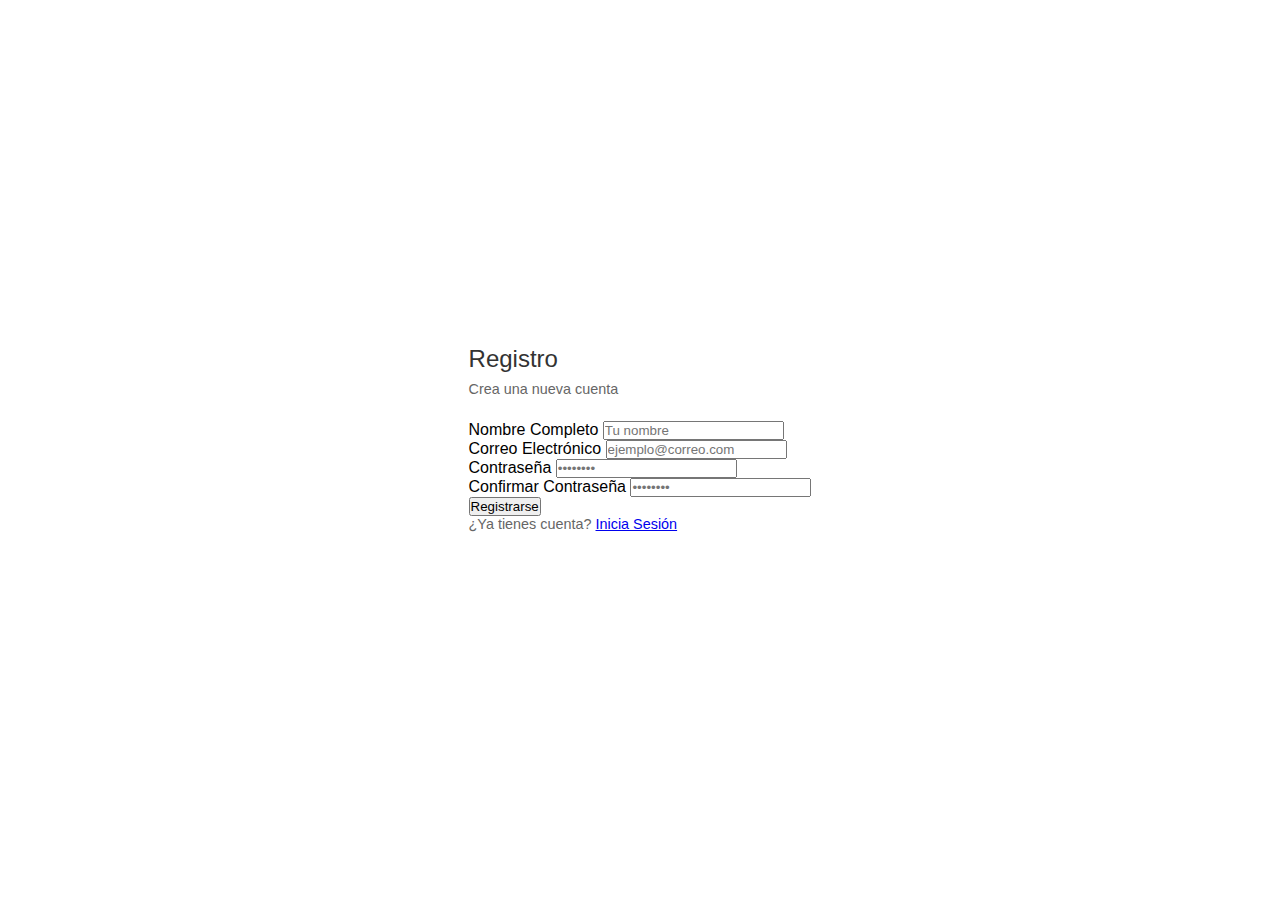
<file: register.html>
<!DOCTYPE html>
<html lang="es">

<head>
    <meta charset="UTF-8">
    <meta name="viewport" content="width=device-width, initial-scale=1.0">
    <title>Registro</title>
    <link rel="stylesheet" href="style.css">
</head>

<body>
    <div class="login-container">
        <div class="login-card">
            <h1>Registro</h1>
            <p>Crea una nueva cuenta</p>
            <form action="index.html">
                <div class="input-group">
                    <label for="name">Nombre Completo</label>
                    <input type="text" id="name" name="name" placeholder="Tu nombre" required>
                </div>
                <div class="input-group">
                    <label for="email">Correo Electrónico</label>
                    <input type="email" id="email" name="email" placeholder="ejemplo@correo.com" required>
                </div>
                <div class="input-group">
                    <label for="password">Contraseña</label>
                    <input type="password" id="password" name="password" placeholder="••••••••" required>
                </div>
                <div class="input-group">
                    <label for="confirm-password">Confirmar Contraseña</label>
                    <input type="password" id="confirm-password" name="confirm-password" placeholder="••••••••"
                        required>
                </div>
                <button type="submit" class="login-btn">Registrarse</button>
            </form>
            <script>
                document.querySelector('form').addEventListener('submit', function (e) {
                    e.preventDefault();
                    const name = document.getElementById('name').value;
                    const email = document.getElementById('email').value;
                    const password = document.getElementById('password').value;
                    const confirmPassword = document.getElementById('confirm-password').value;

                    if (password !== confirmPassword) {
                        alert('Las contraseñas no coinciden.');
                        return;
                    }

                    const users = JSON.parse(localStorage.getItem('users')) || [];

                    if (users.find(u => u.email === email)) {
                        alert('El correo ya está registrado.');
                        return;
                    }

                    users.push({ name, email, password });
                    localStorage.setItem('users', JSON.stringify(users));

                    alert('Registro exitoso. Ahora puedes iniciar sesión. (Tus datos se guardaron en LocalStorage)');
                    window.location.href = 'index.html';
                });
            </script>
            <div class="login-footer">
                <p>¿Ya tienes cuenta? <a href="index.html">Inicia Sesión</a></p>
            </div>
        </div>
    </div>
</body>

</html>
</file>
<file: style.css>
* {
    box-sizing: border-box;
    margin: 0;
    padding: 0;
}

body {
    font-family: -apple-system, BlinkMacSystemFont, "Segoe UI", Roboto, Helvetica, Arial, sans-serif;
    background-color: #ffffff;
    display: flex;
    justify-content: center;
    align-items: center;
    min-height: 100vh;
    font-size: 16px;
}

.main-container {
    max-width: 800px;
    width: 100%;
    padding: 2rem;
    background-color: #fff;
    border: 0.0625rem solid #ccc;
    margin: 2rem;
}

header {
    display: flex;
    justify-content: space-between;
    align-items: center;
    margin-bottom: 2rem;
    border-bottom: 0.0625rem solid #eee;
    padding-bottom: 1rem;
}

.logo {
    font-weight: bold;
    font-size: 1.2rem;
    color: #333;
}

h1 {
    font-size: 1.5rem;
    margin-bottom: 0.5rem;
    color: #333;
    font-weight: normal;
}

p {
    margin-bottom: 1.5rem;
    color: #666;
    font-size: 0.9rem;
}

h2 {
    font-size: 1.25rem;
    margin-top: 1.5rem;
    margin-bottom: 0.5rem;
    font-weight: normal;
}

.gallery {
    display: grid;
    grid-template-columns: repeat(auto-fill, minmax(200px, 1fr));
    gap: 1rem;
    margin-top: 1rem;
}

.gallery-item img {
    width: 100%;
    height: auto;
    display: block;
    border: 1px solid #ddd;
    border-radius: 4px;
}

/* Pokédex Styles */
.filters {
    display: flex;
    gap: 1rem;
    margin-bottom: 1.5rem;
    flex-wrap: wrap;
    justify-content: center;
}

.filters input,
.filters select {
    padding: 0.5rem;
    border: 1px solid #ccc;
    border-radius: 4px;
    font-size: 1rem;
    flex: 1;
    min-width: 150px;
}

.pokemon-card {
    border: 1px solid #ddd;
    border-radius: 8px;
    padding: 1rem;
    text-align: center;
    background-color: #fcfcfc;
    box-shadow: 0 2px 5px rgba(0, 0, 0, 0.05);
    transition: transform 0.2s, border 0.2s;
    cursor: pointer;
}

.pokemon-card:hover {
    transform: scale(1.05);
    border-color: #007bff;
}

.pokemon-card.selected {
    border: 3px solid #4caf50;
    background-color: #e8f5e9;
    box-shadow: 0 0 10px rgba(76, 175, 80, 0.5);
    transform: scale(1.05);
}

.pokemon-card img {
    width: 100px;
    height: 100px;
    margin: 0 auto;
    border: none;
    background-color: transparent;
}

.pokemon-card h3 {
    text-transform: capitalize;
    margin: 0.5rem 0;
    font-size: 1.1rem;
    color: #333;
}

.pokemon-card p {
    margin-bottom: 0.3rem;
    color: #555;
    font-size: 0.9rem;
}

/* Battle Modal */
.modal {
    position: fixed;
    top: 0;
    left: 0;
    width: 100%;
    height: 100%;
    background-color: rgba(0, 0, 0, 0.8);
    z-index: 1000;
    justify-content: center;
    align-items: center;
}

.modal-content {
    background-color: #fff;
    padding: 2rem;
    border-radius: 10px;
    width: 90%;
    max-width: 600px;
    position: relative;
    max-height: 90vh;
    overflow-y: auto;
}

.close-btn {
    position: absolute;
    top: 10px;
    right: 15px;
    font-size: 24px;
    font-weight: bold;
    cursor: pointer;
    color: #555;
}

.close-btn:hover {
    color: #000;
}

.fighters-container {
    display: flex;
    justify-content: space-between;
    margin-bottom: 20px;
}

.fighter {
    text-align: center;
    width: 40%;
}

.fighter img {
    width: 120px;
    height: 120px;
}

.health-bar-bg {
    width: 100%;
    height: 20px;
    background-color: #ddd;
    border-radius: 10px;
    overflow: hidden;
    margin-bottom: 5px;
}

.health-bar-fill {
    height: 100%;
    background-color: #4caf50;
    width: 100%;
    transition: width 0.3s, background-color 0.3s;
}

.battle-log {
    background-color: #f4f4f4;
    border: 1px solid #ccc;
    padding: 15px;
    height: 150px;
    overflow-y: auto;
    font-family: monospace;
    font-size: 14px;
    border-radius: 5px;
}

.battle-btn {
    padding: 10px 20px;
    font-size: 1.2rem;
    background-color: #d32f2f;
    color: white;
    border: none;
    border-radius: 5px;
    cursor: pointer;
}

.battle-btn:hover {
    background-color: #b71c1c;
}
</file>
